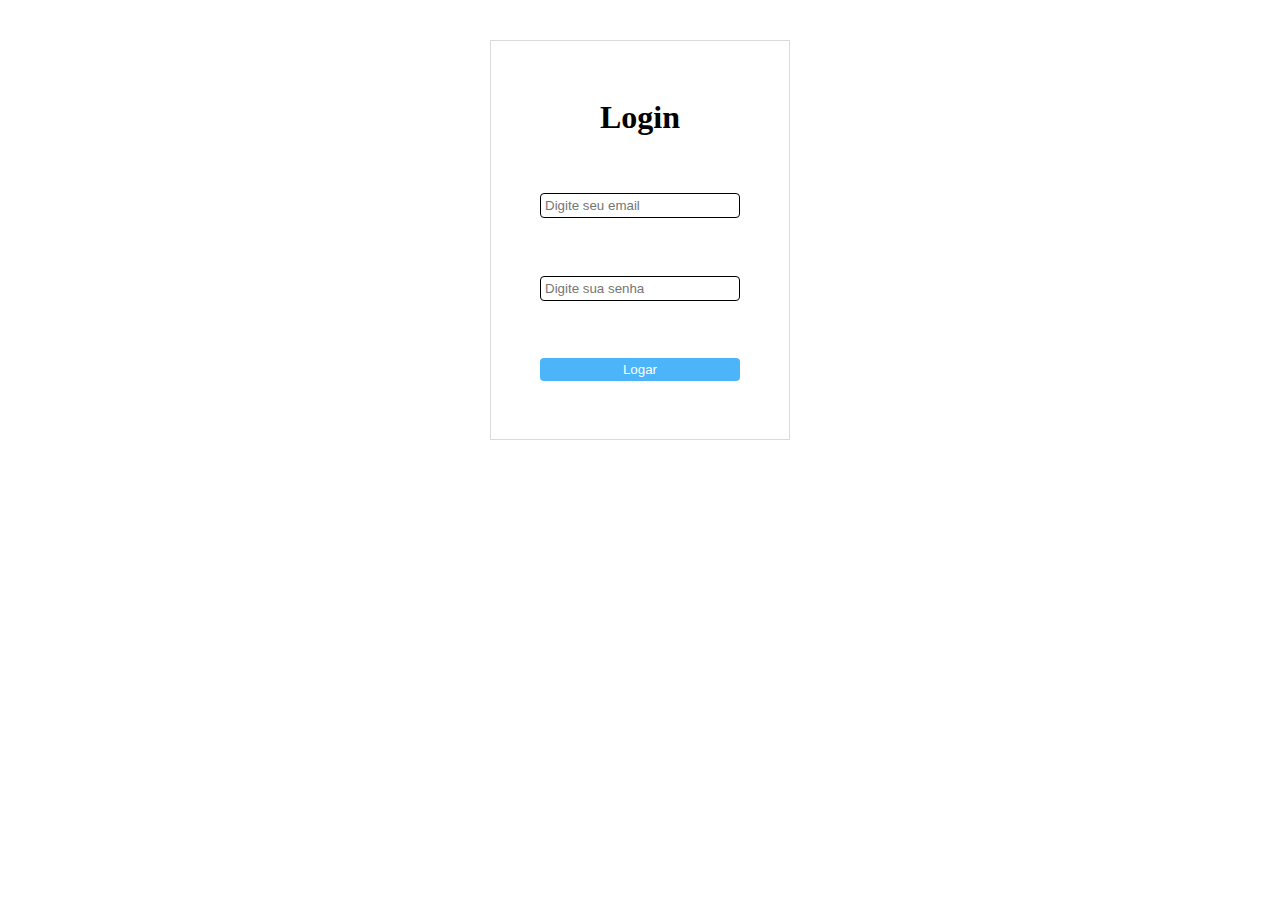
<file: index.html>
<!DOCTYPE html>
<html lang="pt-br">
<head>
    <meta charset="UTF-8">
    <meta name="viewport" content="width=device-width, initial-scale=1.0">
    <link rel="stylesheet" href="style.css">
    <title>Login</title>
</head>
<body>
    <form>
        <h1>Login</h1>

        <input type="email" placeholder="Digite seu email">
        <input type="password" placeholder="Digite sua senha">

        <button onclick="login()" type="button">Logar</button>
    </form>

    <script src="script.js"></script>
</body>
</html>
</file>
<file: style.css>
*{
    margin: 0;
    padding: 0;
    box-sizing: border-box;
}

form{
    width: 300px;
    height: 400px;
    margin: 40px auto;
    border: 1px solid #dbdbdb;

    display: flex;
    flex-direction: column;
    align-items: center;
    justify-content: space-evenly;
}

input,
button{
    width: 200px;
    border-radius: 4px;
    padding: 4px;
}

input{
    border: 1px solid black;
}

button{
    border: 0;
    background-color: #4cb5f9;
    color: white;
}
</file>
